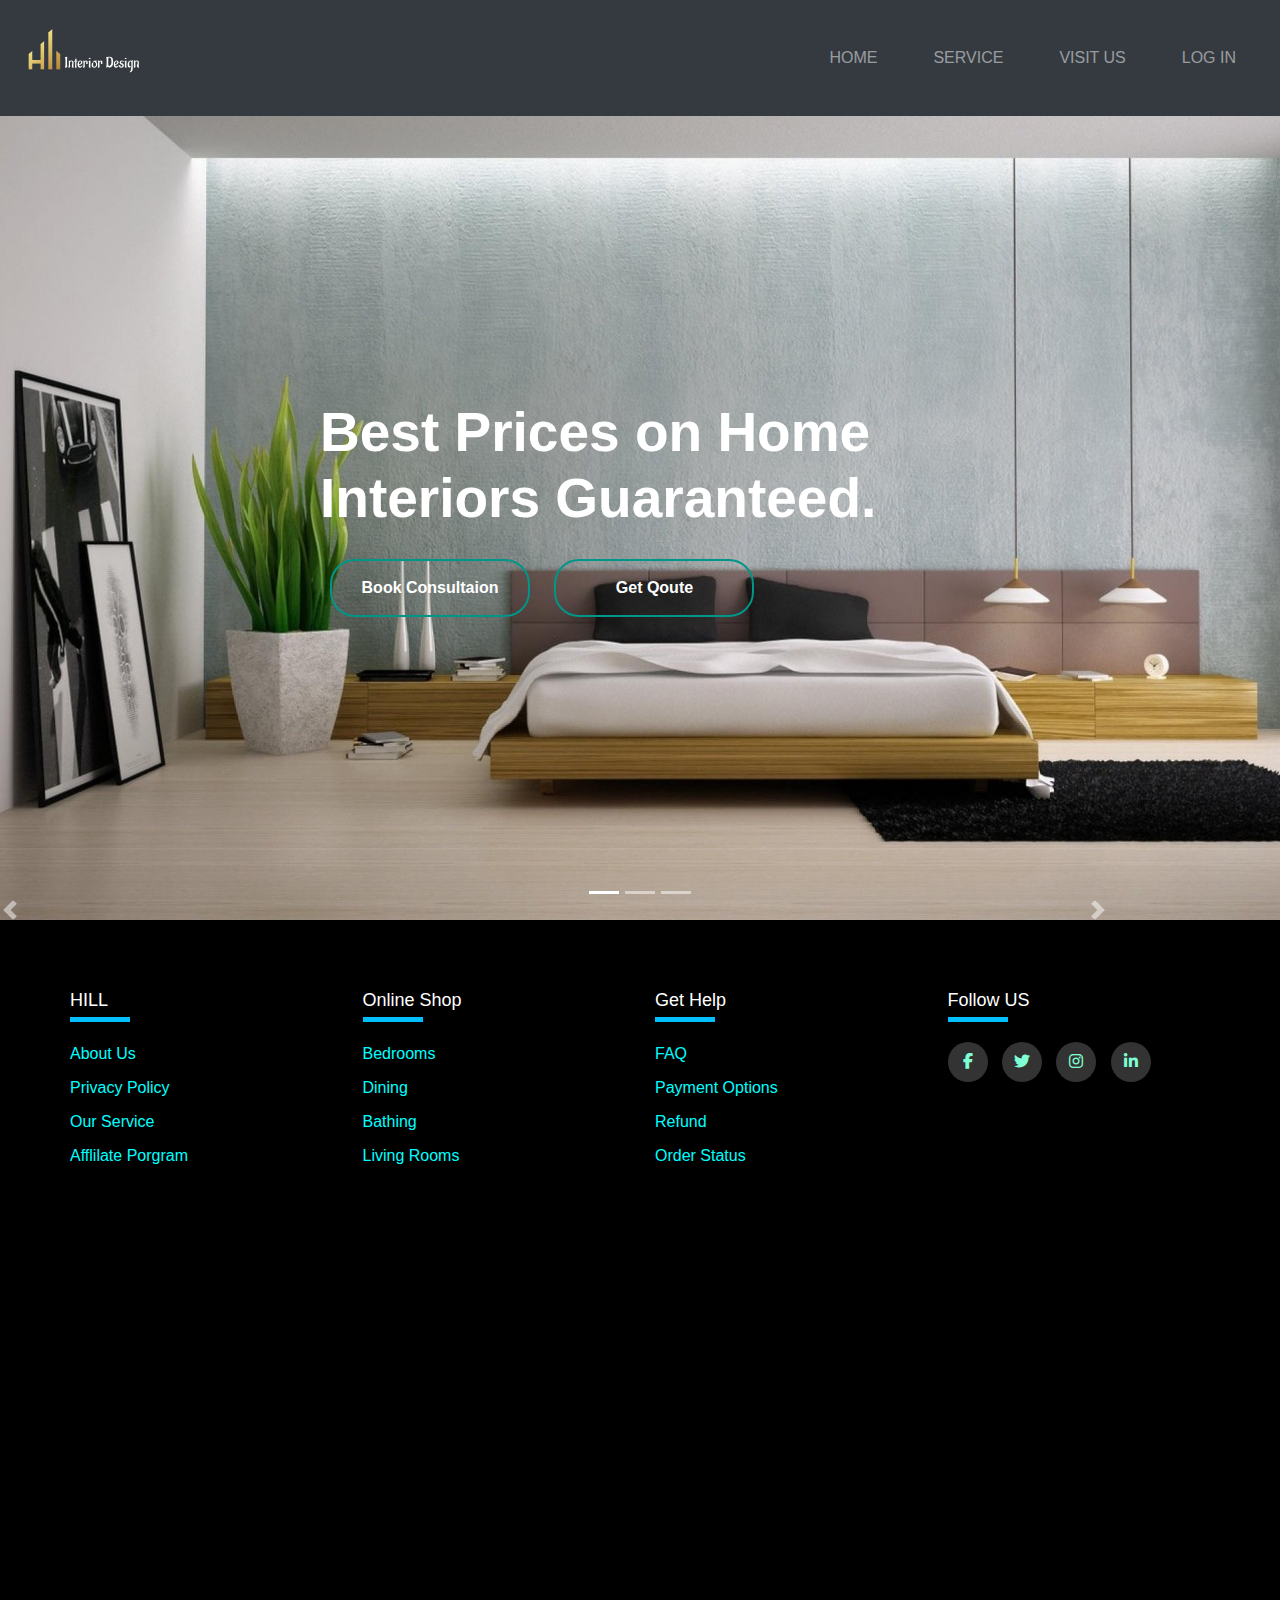
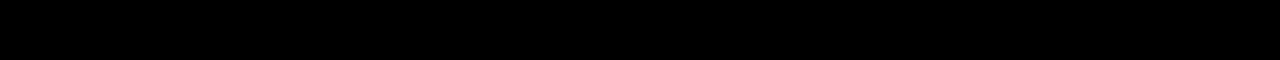
<file: index.html>
<!DOCTYPE html>
<html lang="en">
<head>
  <title>Bootstrap Example</title>
  <meta charset="utf-8">
  <meta name="viewport" content="width=device-width, initial-scale=1">
  <link rel="stylesheet" href="https://cdnjs.cloudflare.com/ajax/libs/font-awesome/6.2.1/css/all.min.css">
  <link rel="stylesheet" href="https://cdn.jsdelivr.net/npm/bootstrap@4.6.1/dist/css/bootstrap.min.css">
  <script src="https://cdn.jsdelivr.net/npm/jquery@3.6.0/dist/jquery.slim.min.js"></script>
  <script src="https://cdn.jsdelivr.net/npm/popper.js@1.16.1/dist/umd/popper.min.js"></script>
  <script src="https://cdn.jsdelivr.net/npm/bootstrap@4.6.1/dist/js/bootstrap.bundle.min.js"></script>
  <style>
      /* Make the image fully responsive */
  .carousel-inner img {
    width: 100%;
    height: 100%;
      
      }
      .centered {
  position: absolute;
  top: 50%;
  left: 50%;
  transform: translate(-50%, -50%);
 color: white;
}</style>

<link rel="stylesheet" href="stylee.css">
</head>
<body>
    <nav class="navbar navbar-expand-sm bg-dark navbar-dark">
  <a class="navbar-brand" href="#">
    <img src="logo.png" alt="logo" style="width:150px;">
  </a>
 
  <ul class="navbar-nav ml-auto">
    <li class="nav-item">
      <a class="nav-link" href="/home.html">Home</a>
    </li>
    
    
    <li class="nav-item">
      <a class="nav-link" href="/service.html">Service</a>
    </li>
     
     <li class="nav-item">
      <a class="nav-link" href="/visitus.html">Visit Us</a>
    </li>
     
     <li class="nav-item">
      <a class="nav-link" href="/login.html">Log In</a>
    </li>
  </ul>
</nav>
 

<div id="demo" class="carousel slide" data-ride="carousel">

  <!-- Indicators -->
  <ul class="carousel-indicators">
    <li data-target="#demo" data-slide-to="0" class="active"></li>
    <li data-target="#demo" data-slide-to="1"></li>
    <li data-target="#demo" data-slide-to="2"></li>
  </ul>
  
  <!-- The slideshow -->
  <div class="carousel-inner">
     
    <div class="carousel-item active">
      
      <img src="bg1.jpg" alt="Los Angeles" width="1100" height="500">
        <div class="centered"><h1 style="font-size: 55px;font-weight: 700">Best Prices on Home Interiors Guaranteed.</h1><button type="button"><span></span>Book Consultaion</button>
      <button type="button"><span></span>Get Qoute</button>
            </div>  
            </div>
            
    <div class="carousel-item">
      <img src="bg2.jpg" alt="Chicago" width="1100" height="500">
         <div class="centered"><h1 style="font-size: 55px;font-weight: 700">Best Prices on Home Interiors Guaranteed.</h1><button type="button"><span></span>Book Consultaion</button>
              <button type="button"><span></span>Get Qoute</button>
              </div>
              </div>
    
    
    <div class="carousel-item">
      <img src="b3.jpg" alt="New York" width="1100" height="500">
         <div class="centered"><h1 style="font-size: 55px;font-weight: 700">Best Prices on Home Interiors Guaranteed.</h1><button type="button"><span></span>Book Consultaion</button>
      <button type="button"><span></span>Get Qoute
      </button>
      </div>
      </div>

      </div>
      
             
  
  <!-- Left and right controls -->
  <a class="carousel-control-prev" href="#demo" data-slide="prev">
    <span class="carousel-control-prev-icon"></span>
  </a>
  <a class="carousel-control-next" href="#demo" data-slide="next">
    <span class="carousel-control-next-icon"></span>
  </a>
</div>
   
   
<footer class="footer">
  <div class="container">
  <div class="row">
  
  <div class="footer-col">
  <h1>HILL</h1>
  <ul>
  
  <li><a href ="#">About Us</a></li> 
  <li><a href ="#">Privacy Policy</a></li> 
  <li><a href ="#">Our Service</a></li> 
 <li><a href ="#">Afflilate Porgram</a></li> 
      </ul>
      </div>
      
      
  <div class="footer-col">
  <h1>Online Shop</h1>
  <ul>
  
  <li><a href ="#">Bedrooms</a></li> 
  <li><a href ="#">Dining</a></li> 
  <li><a href ="#">Bathing</a></li> 
 <li><a href ="#">living Rooms</a></li> 
      </ul>
      </div>
  
  
 <div class="footer-col">
  <h1>Get Help</h1>
  <ul>
  
  <li><a href ="#">FAQ</a></li> 
  <li><a href ="#">Payment Options</a></li> 
  <li><a href ="#">Refund</a></li> 
<li><a href ="#">Order Status</a></li> 
      </ul>
      </div>
   
    <div class="footer-col">
  <h1>Follow US</h1>
  <div class="social-links">
 <a href ="https://www.facebook.com/"><i class="fab fa-facebook-f"></i></a>
  <a href ="https://twitter.com/"><i class="fab fa-twitter"></i></a>
  <a href ="https://www.instagram.com/"><i class="fab fa-instagram"></i></a>
  <a href ="https://in.linkedin.com/"><i class="fab fa-linkedin-in"></i></a>
      
      </div>
      </div>
      </div>
    </div>
    </footer>
    

</body>
</html>
</file>
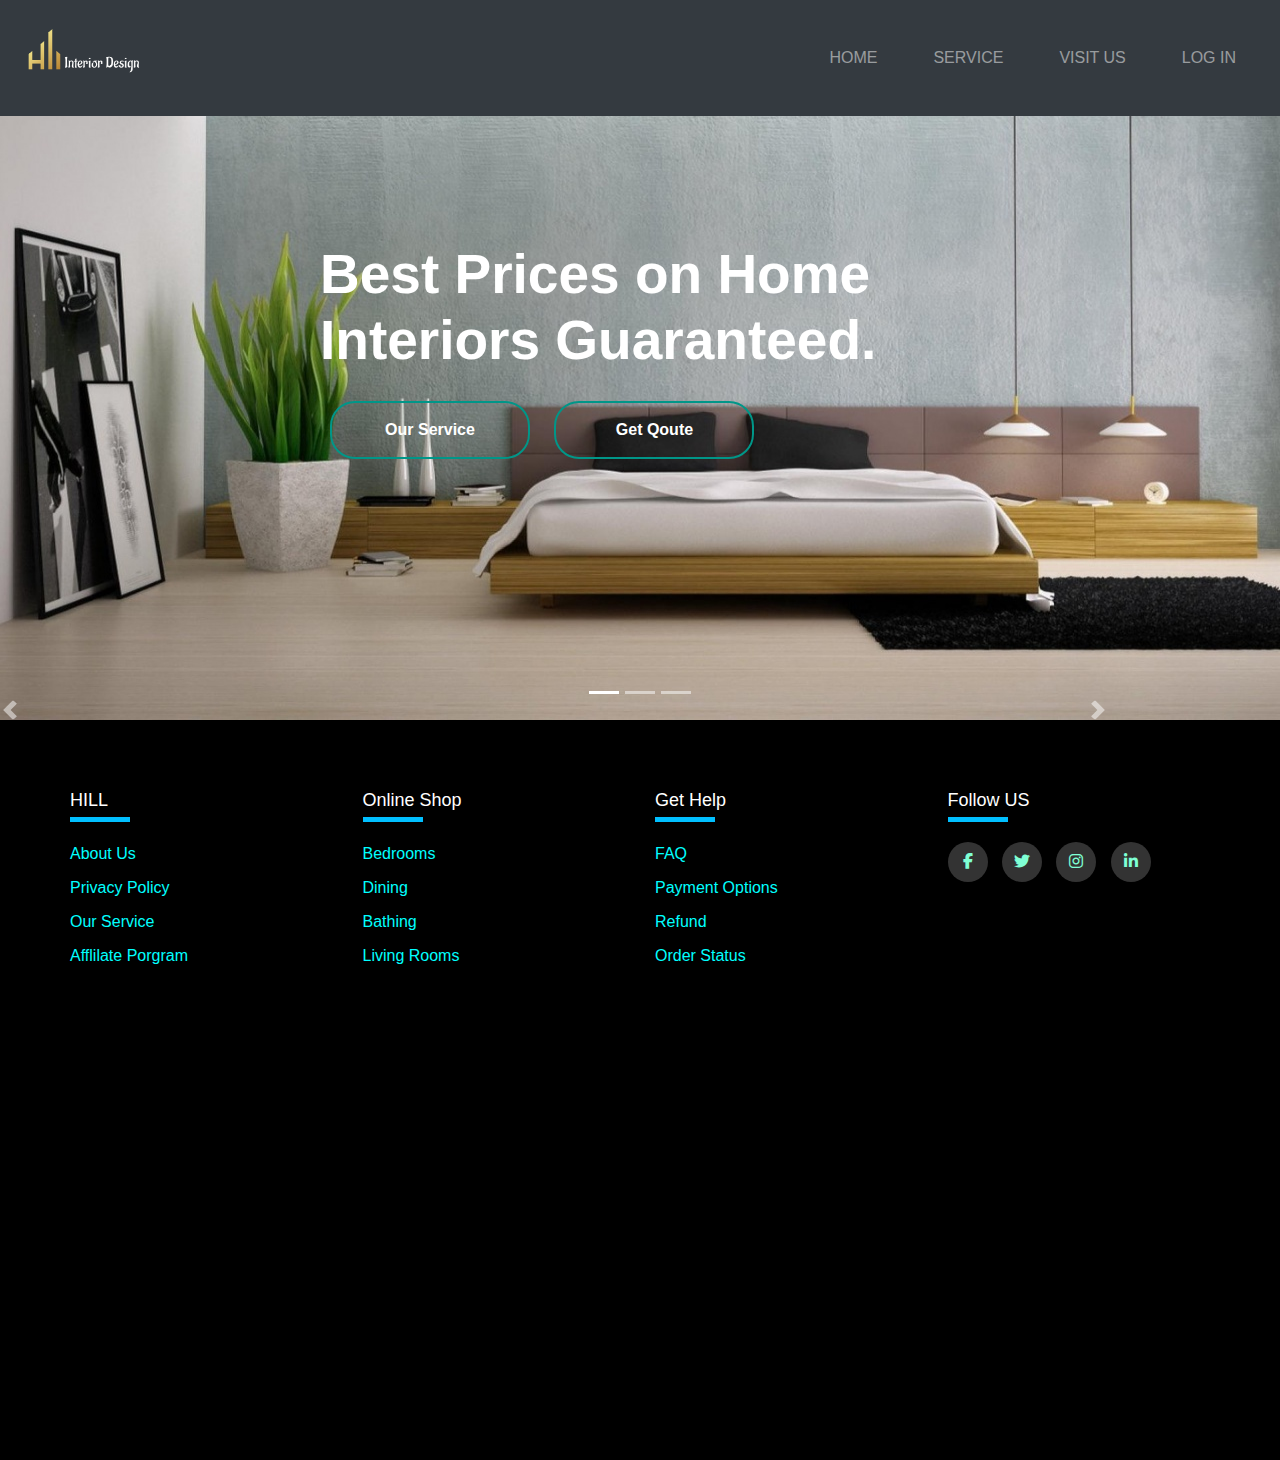
<file: home.html>
<!DOCTYPE html>
<html lang="en">
<head>
  <title>Bootstrap Example</title>
  <meta charset="utf-8">
  <meta name="viewport" content="width=device-width, initial-scale=1">
  <link rel="stylesheet" href="https://cdnjs.cloudflare.com/ajax/libs/font-awesome/6.2.1/css/all.min.css">
  <link rel="stylesheet" href="https://cdn.jsdelivr.net/npm/bootstrap@4.6.1/dist/css/bootstrap.min.css">
  <script src="https://cdn.jsdelivr.net/npm/jquery@3.6.0/dist/jquery.slim.min.js"></script>
  <script src="https://cdn.jsdelivr.net/npm/popper.js@1.16.1/dist/umd/popper.min.js"></script>
  <script src="https://cdn.jsdelivr.net/npm/bootstrap@4.6.1/dist/js/bootstrap.bundle.min.js"></script>
  <style>
      /* Make the image fully responsive */
  .carousel-inner img {
    width: 100%;
    height:;
      
      }
      .centered {
  position: absolute;
  top: 50%;
  left: 50%;
  transform: translate(-50%, -50%);
 color: white;
}</style>

<link rel="stylesheet" href="stylee.css">
</head>
<body>
    <nav class="navbar navbar-expand-sm bg-dark navbar-dark fixed-top">
  <a class="navbar-brand" href="#">
    <img src="logo.png" alt="logo" style="width:150px;">
  </a>
 
  <ul class="navbar-nav ml-auto">
    <li class="nav-item">
      <a class="nav-link" href="/home.html">Home</a>
    </li>
    
    <li class="nav-item">
      <a class="nav-link" href="/service.html">Service</a>
    </li>
     
     <li class="nav-item">
      <a class="nav-link" href="/visitus.html">visit us</a>
    </li>
     
     <li class="nav-item">
      <a class="nav-link" href="/login.html">Log In</a>
    </li>
  </ul>
</nav>
 

<div id="demo" class="carousel slide" data-ride="carousel">

  <!-- Indicators -->
  <ul class="carousel-indicators">
    <li data-target="#demo" data-slide-to="0" class="active"></li>
    <li data-target="#demo" data-slide-to="1"></li>
    <li data-target="#demo" data-slide-to="2"></li>
  </ul>
  
  <!-- The slideshow -->
  <div class="carousel-inner">
     
    <div class="carousel-item active">
      
      <img src="bg1.jpg" alt="Los Angeles" width="1100" height="720">
        <div class="centered"><h1 style="font-size: 55px;font-weight: 700">Best Prices on Home Interiors Guaranteed.</h1><button type="button" onclick="location.href='/service.html'"><span></span>Our Service</button>
      <button type="button" onclick="location.href='/qoute.html'"><span></span>Get Qoute</button>
            </div>  
            </div>
            
    <div class="carousel-item">
      <img src="bg2.jpg" alt="Chicago" width="1100" height="720">
         <div class="centered"><h1 style="font-size: 55px;font-weight: 700">Best Prices on Home Interiors Guaranteed.</h1><button type="button" onclick="location.href='/service.html'"><span></span>Our Service</button>
              <button type="button" onclick="location.href='/qoute.html'"><span></span>Get Qoute</button>
              </div>
              </div>
    
    
    <div class="carousel-item">
      <img src="b3.jpg" alt="New York" width="1100" height="720">
         <div class="centered"><h1 style="font-size: 55px;font-weight: 700">Best Prices on Home Interiors Guaranteed.</h1><button type="button" onclick="location.href='/service.html'"><span></span>Our Service</button>
      <button type="button" onclick="location.href='/qoute.html'"><span></span>Get Qoute
      </button>
      </div>
      </div>

      </div>
      
             
  
  <!-- Left and right controls -->
  <a class="carousel-control-prev" href="#demo" data-slide="prev">
    <span class="carousel-control-prev-icon"></span>
  </a>
  <a class="carousel-control-next" href="#demo" data-slide="next">
    <span class="carousel-control-next-icon"></span>
  </a>
</div>
   
   
<footer class="footer">
  <div class="container">
  <div class="row">
  
  <div class="footer-col">
  <h1>HILL</h1>
  <ul>
  
  <li><a href ="#">About Us</a></li> 
  <li><a href ="#">Privacy Policy</a></li> 
  <li><a href ="#">Our Service</a></li> 
 <li><a href ="#">Afflilate Porgram</a></li> 
      </ul>
      </div>
      
      
  <div class="footer-col">
  <h1>Online Shop</h1>
  <ul>
  
  <li><a href ="#">Bedrooms</a></li> 
  <li><a href ="#">Dining</a></li> 
  <li><a href ="#">Bathing</a></li> 
 <li><a href ="#">living Rooms</a></li> 
      </ul>
      </div>
  
  
 <div class="footer-col">
  <h1>Get Help</h1>
  <ul>
  
  <li><a href ="#">FAQ</a></li> 
  <li><a href ="#">Payment Options</a></li> 
  <li><a href ="#">Refund</a></li> 
<li><a href ="#">Order Status</a></li> 
      </ul>
      </div>
   
    <div class="footer-col">
  <h1>Follow US</h1>
  <div class="social-links">
 <a href ="https://www.facebook.com/"><i class="fab fa-facebook-f"></i></a>
  <a href ="https://twitter.com/"><i class="fab fa-twitter"></i></a>
  <a href ="https://www.instagram.com/"><i class="fab fa-instagram"></i></a>
  <a href ="https://in.linkedin.com/"><i class="fab fa-linkedin-in"></i></a>
      
      </div>
      </div>
      </div>
    </div>
    </footer>
    

</body>
</html>
</file>
<file: stylee.css>
.navbar ul li{
  list-style: none;
  display: inline-block;
  margin: 0 20px;
  position: relative;
  
}

.navbar ul li a{
  text-decoration: none;
  color: #fff;
  text-transform:uppercase;
  
      
}
.navbar ul li::after{
  content: '';
  height: 3px;
  width: 0;
  background:#009688;
  position: absolute;
  left:0;
  bottom: -10px;
  transition: 0.5s;
  
}
.navbar ul li:hover::after{
  width:100%;
}
.content{
    width: 100%;
   
    top: 50%;
    transform: translateY(-50%);
    text-align:center;
    color:#fff;
   
    
}
button { color: white 
    
}

button{
    width: 200px;
    padding: 15px 0;
    text-align: center;
    margin:20px 10px;
    border-radius: 25px;
    font-weight: bold;
    border:2px solid #009688;
    background: transparent;
    color: white;
    cursor: pointer;
    position: relative;
    overflow: hidden;
    
}


    
    span{
    background: #009688;
    height: 100%;
    width: 0%;
    border-radius: 25px;
    position: absolute;
    left:0;
    bottom: 0;
    z-index: -1;
    transition: 0.5s;
    
    
}
button:hover span{
    width: 100%;
    
}
button:hover{
    border: none;
    
}
    
    
    button:hover{
    border: none;
    
}


*{
    margin: 0;
    padding: 0;
    box-sizing: border-box;
    
}
.container{
    max-width: 1170px;
    margin: auto;
    
}
.row{
    display: flex;
    flex-wrap: wrap
}
ul{
    list-style: none;
}




  .center{
  position: absolute;
  top: 50%;
  left: 50%;
  transform: translate(-50%, -50%);
  width: 400px;
  background: white;
  border-radius: 10px;
  box-shadow: 10px 10px 15px rgba(0,0,0,0.05);
}
.center h1{
  text-align: center;
  padding: 20px 0;
  border-bottom: 1px solid silver;
}
.center form{
  padding: 100%x;
  box-sizing: border-box;
  background: white; 
}
form .txt_field{
  position: relative;
  border-bottom: 2px solid #adadad;
  margin: 30px 0;
}
.txt_field input{
  width: 100%;
  padding: 0 5px;
  height: 40px;
  font-size: 16px;
  border: none;
  background: none;
  outline: none;
}
.txt_field label{
  position: absolute;
  top: 50%;
  left: 5px;
  color: #adadad;
  transform: translateY(-50%);
  font-size: 16px;
  pointer-events: none;
  transition: .5s;
}
.txt_field span::before{
  content: '';
  position: absolute;
  top: 40px;
  left: 0;
  width: 0%;
  height: 2px;
  background: #2691d9;
  transition: .5s;
}
.txt_field input:focus ~ label,
.txt_field input:valid ~ label{
  top: -5px;
  color: #2691d9;
}
.txt_field input:focus ~ span::before,
.txt_field input:valid ~ span::before{
  width: 100%;
}
.pass{
  margin: -5px 0 20px 5px;
  color: #a6a6a6;
  cursor: pointer;
}
.pass:hover{
  text-decoration: underline;
}
input[type="submit"]{
  width: 100%;
  height: 50px;
  border: 1px solid;
  background: #2691d9;
  border-radius: 25px;
  font-size: 18px;
  color: #e9f4fb;
  font-weight: 700;
  cursor: pointer;
  outline: none;
}
input[type="submit"]:hover{
  border-color: #2691d9;
  transition: .5s;
}
.signup_link{
  margin: 30px 0;
  text-align: center;
  font-size: 16px;
  color: #666666;
}
.signup_link a{
  color: #2691d9;
  text-decoration: none;
}
.signup_link a:hover{
  text-decoration: underline;
    }   

.column{
    float: left;
    width: 33.33%;
    padding: 5px;
    
}
.container{
    width: 100%;
    height: 600px;

}
.row::after{
    content: "";
    display: table;
    clear: both;
}
.desc{
    
    text-align: center;
}



.footer{
    background-color: black;
    padding: 70px 0;
}
.footer-col{
    width: 25%;
   padding: 0 15px;
    
}
.footer-col h1
{
    font-size: 18px;
    color: white;
    text-transform;
    margin-bottom: 30px;
    font-weight: 500;
    position: relative;
    background-color:black
}
.footer-col h1::before{

    content: '';
    position: absolute;
    left: 0;
    bottom: -10px;
    background-color:deepskyblue;
    height: 5px;
    box-sizing: border-box;
    width: 60px;     
    
}
.footer-col ul li:not(:last-child){
    margin-bottom: 10px;
    
}
.footer-col ul li a{
    font-size:16px;
    text-transform: capitalize;
    color:aqua;
    text-decoration: none;
    font-weight: 300;
    color:aqua;
    display: block;
    transition: all 0.3s ease;
    
        
}
.footer-col ul li a:hover{
    color: aquamarine;
    padding-left: 8px;

}
.footer-col .social-links a{
    display: inline-block;
    height: 40px;
    width: 40px;
    background-color: rgb(255,255,255,0.2);
    margin: 0 10px 10px 0;
    text-align: center;
    line-height: 40px;
    border-radius: 50%;
    color:aquamarine;
    transition: all 0.5s easy;
}
.footer-col .social-links a:hover{
    color:black;
    background-color: white
}
</file>
